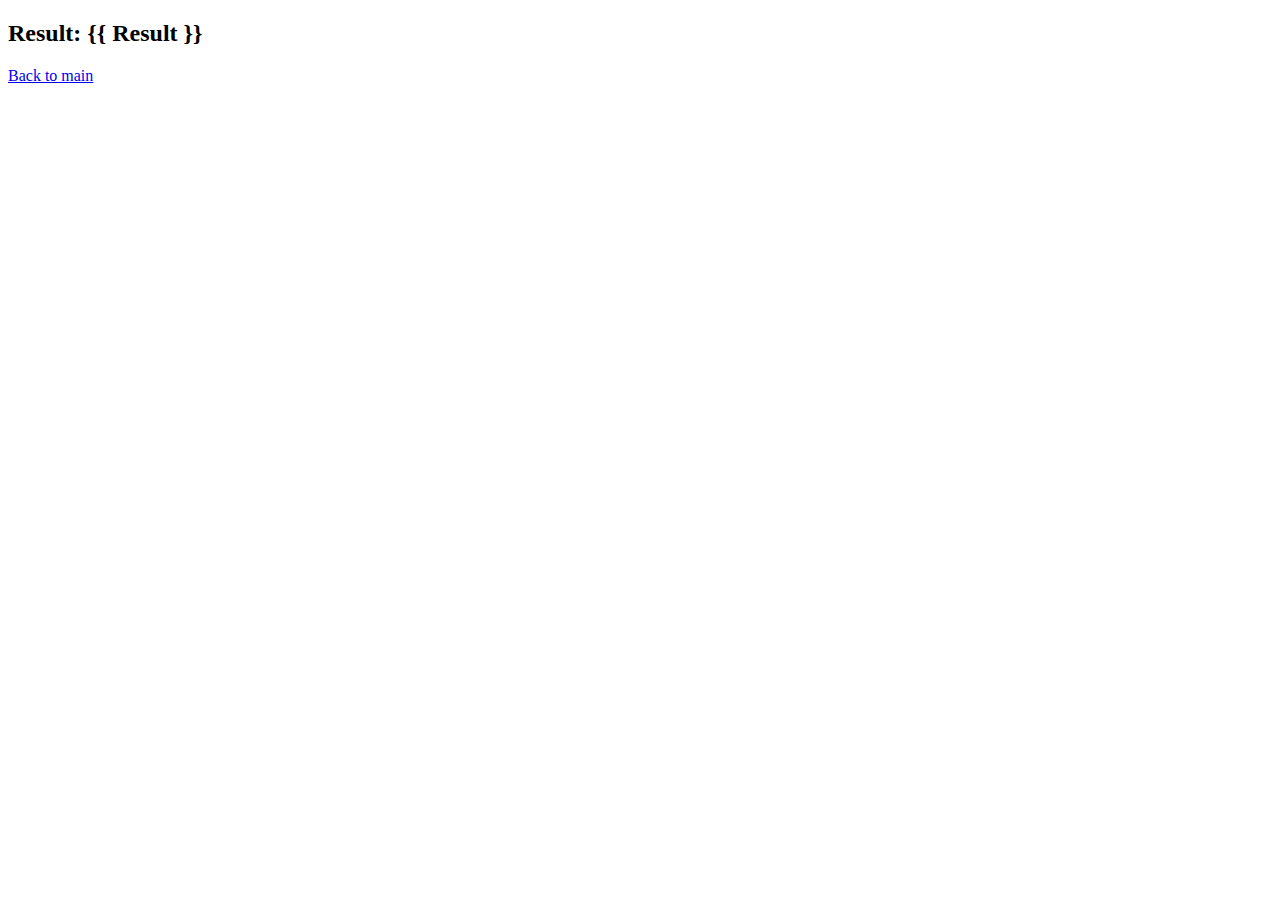
<file: task1/calc/mysite/templates/result.html>
<!DOCTYPE html>
<html lang="en">
<head>
    <meta charset="UTF-8">
    <meta http-equiv="X-UA-Compatible" content="IE=edge">
    <meta name="viewport" content="width=device-width, initial-scale=1.0">
    <title>Result</title>
</head>
<body>
    <h2>Result: {{ Result }}</h2>
    <a href="/">Back to main</a>
</body>
</html>
</file>
